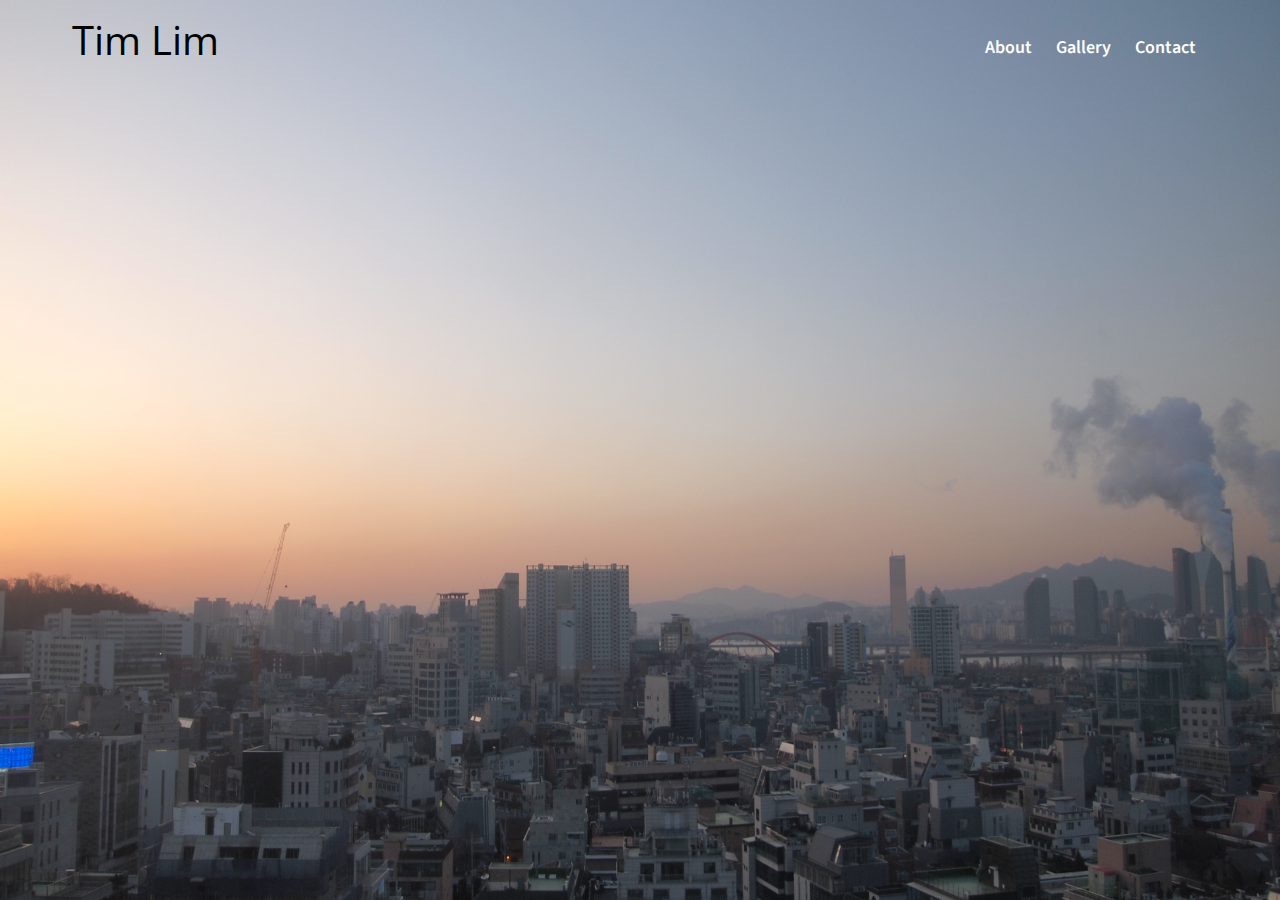
<file: index.html>
<!DOCTYPE html>
<html>
  <head>
    <meta charset="utf-8">
    <title>Tim Lim</title>
    <link rel="stylesheet" type="text/css" href="css/normalize.css">
    <link href='http://fonts.googleapis.com/css?family=Open+Sans:400,400italic,700,700italic,800|Source+Sans+Pro:400,400italic,700,700italic,900' rel='stylesheet' type='text/css'>
    <link rel="stylesheet" type="text/css" href="css/main.css">
    <link rel="stylesheet" type="text/css" href="css/responsive.css">
    <meta name="viewport" content="width=device-width, initial-scale=1.0">
  </head>
  <body class="landing-body">
    <header class="landing-header">
      <a href="index.html" id="logo">
        <div id="box">
          <h1 class="landing-name">Tim Lim</h1>
        </div>
        <h2><br><!-- add secondary descriptor here --></h2>
      </a>
      <nav class="landing-nav">
        <ul>
          <li><a href="about.html">About</a></li>
          <li><a href="gallery.html">Gallery</a></li>
          <li><a href="contact.html">Contact</a></li>
        </ul>
      </nav>
    </header>
    <div align="center" class="bg"><img src='img/olym2 028.JPG' alt="background image" class="bg"></div>


    <!-- Start of StatCounter Code for Default Guide -->
    <script type="text/javascript">
    var sc_project=10615169; 
    var sc_invisible=1; 
    var sc_security="a35c3cd3"; 
    var scJsHost = (("https:" == document.location.protocol) ?
    "https://secure." : "http://www.");
    document.write("<sc"+"ript type='text/javascript' src='" +
    scJsHost+
    "statcounter.com/counter/counter.js'></"+"script>");
    </script>
    <noscript><div class="statcounter"><a title="free web stats"
    href="http://statcounter.com/free-web-stats/"
    target="_blank"><img class="statcounter"
    src="http://c.statcounter.com/10615169/0/a35c3cd3/1/"
    alt="free web stats"></a></div></noscript>
    <!-- End of StatCounter Code for Default Guide -->
  </body>
  
</html>
</file>
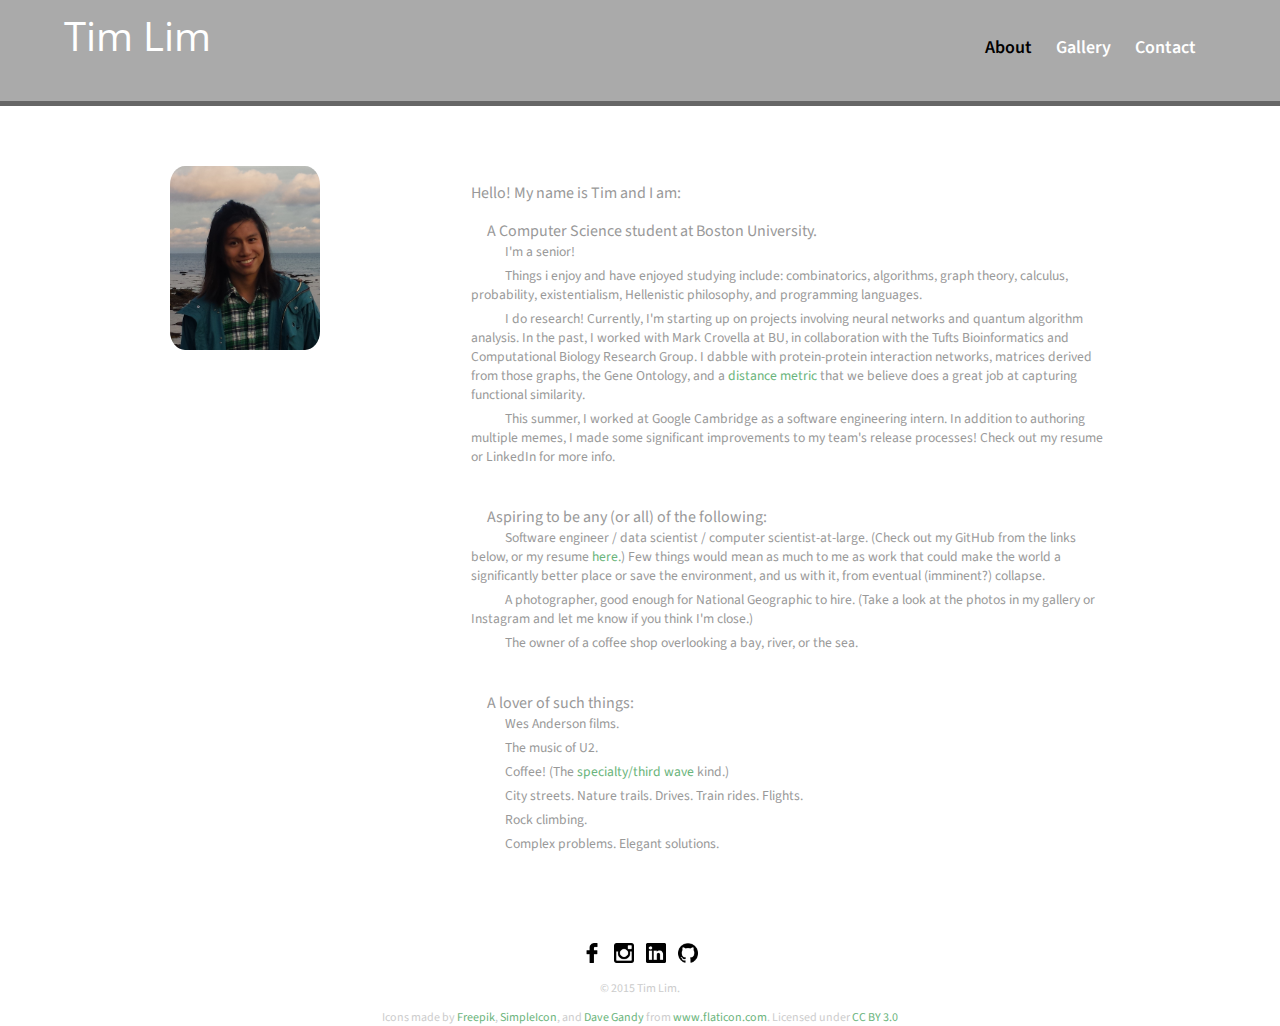
<file: about.html>
<!DOCTYPE html>
<html>
  <head>
    <meta charset="utf-8">
    <title>Tim Lim</title>
    <link rel="stylesheet" type="text/css" href="css/normalize.css">
    <link href='http://fonts.googleapis.com/css?family=Open+Sans:400,400italic,700,700italic,800|Source+Sans+Pro:400,400italic,700,700italic,900' rel='stylesheet' type='text/css'>
    <link rel="stylesheet" type="text/css" href="css/main.css">
    <link rel="stylesheet" type="text/css" href="css/responsive.css">
    <meta name="viewport" content="width=device-width, initial-scale=1.0">
  </head>
  <body>
    <header>
      <a href="index.html" id="logo">
        <h1>Tim Lim</h1>
        <h2><br><!-- add secondary descriptor here --></h2>
      </a>
      <nav>
        <ul>
          <li><a href="about.html" class="selected">About</a></li>
          <li><a href="gallery.html">Gallery</a></li>
          <li><a href="contact.html">Contact</a></li>
        </ul>
      </nav>
    </header>
    <div id="wrapper">
      <img src="img/tim.jpg" alt="Photograph of Tim Lim" class="profile-photo">
      <section id="abouttext">
        <p>Hello! My name is Tim and I am: </p>
        <ul class="about">
          <li>A Computer Science student at Boston University.
            <ul class="things">
              <li>I'm a senior! </li>
              <li>Things i enjoy and have enjoyed studying include: combinatorics, algorithms,
                  graph theory, calculus, probability, existentialism, Hellenistic philosophy,
                  and programming languages.
              </li>
              <li>I do research! Currently, I'm starting up on projects involving
                  neural networks and quantum algorithm analysis.
            
                  In the past, I worked with Mark Crovella at BU, in
                  collaboration with the Tufts Bioinformatics and Computational
                  Biology Research Group. I dabble with protein-protein
                  interaction networks, matrices derived from those graphs, the
                  Gene Ontology, and a 
                  <a href="http://dsd.cs.tufts.edu/">distance metric</a> that
                  we believe does a great job at capturing functional similarity.
              </li>
              <li>This summer, I worked at Google Cambridge as a software
                  engineering intern. In addition to authoring multiple 
                  memes, I made some significant improvements to my team's
                  release processes! Check out my resume or LinkedIn for more
                  info.
              </li>
            </ul>
          </li>
          <li>Aspiring to be any (or all) of the following:
            <ul class="things">
              <li>Software engineer / data scientist / computer scientist-at-large.
                  (Check out my GitHub from the links below, or my resume <a href="docs/resume.pdf">here.</a>)
                  Few things would mean as much to me as work that could make the world a significantly better place
                  or save the environment, and us with it, from eventual (imminent?) collapse.</li>
              <li>A photographer, good enough for National Geographic to hire.
                  (Take a look at the photos in my gallery or Instagram and let me know if you think I'm close.)</li>
              <li>The owner of a coffee shop overlooking a bay, river, or the sea.</li>
            </ul>
          </li>
          <li>A lover of such things:
            <ul class="things">
              <li>Wes Anderson films.</li>
              <li>The music of U2.</li>
              <li>Coffee! (The <a href="https://bluebottlecoffee.com/">specialty/third wave</a> kind.)</li>
              <li>City streets. Nature trails. Drives. Train rides. Flights. </li>
              <li>Rock climbing.</li>
              <li>Complex problems. Elegant solutions.</li>
            </ul>
          </li>
        </ul>
      </section>
      <footer>
        <a href="https://www.facebook.com/timql"><img src="img/facebook55.png" alt="Facebook Logo" class="social-icon"></a>
        <a href="http://instagram.com/timql"><img src="img/instagram12.png" alt="Instagram Logo" class="social-icon"></a>
        <a href="https://www.linkedin.com/in/timql"><img src="img/linkedin12.png" alt="LinkedIn Logo" class="social-icon"></a>
        <a href="http://github.com/timql"><img src="img/github10.png" alt="GitHub Logo" class="social-icon"></a>
        <p>&copy; 2015 Tim Lim.</p>
        <div>Icons made by <a href="http://www.freepik.com" title="Freepik">Freepik</a>, <a href="http://www.simpleicon.com" title="SimpleIcon">SimpleIcon</a>, and <a href="http://fontawesome.io" title="Dave Gandy">Dave Gandy</a> from <a href="http://www.flaticon.com" title="Flaticon">www.flaticon.com</a>. Licensed under <a href="http://creativecommons.org/licenses/by/3.0/" title="Creative Commons BY 3.0">CC BY 3.0</a></div>
      </footer>
    </div>

    <!-- Start of StatCounter Code for Default Guide -->
    <script type="text/javascript">
    var sc_project=10615169;
    var sc_invisible=1;
    var sc_security="a35c3cd3";
    var scJsHost = (("https:" == document.location.protocol) ?
    "https://secure." : "http://www.");
    document.write("<sc"+"ript type='text/javascript' src='" +
    scJsHost+
    "statcounter.com/counter/counter.js'></"+"script>");
    </script>
    <noscript><div class="statcounter"><a title="free web stats"
    href="http://statcounter.com/free-web-stats/"
    target="_blank"><img class="statcounter"
    src="http://c.statcounter.com/10615169/0/a35c3cd3/1/"
    alt="free web stats"></a></div></noscript>
    <!-- End of StatCounter Code for Default Guide -->

  </body>

</html>
</file>
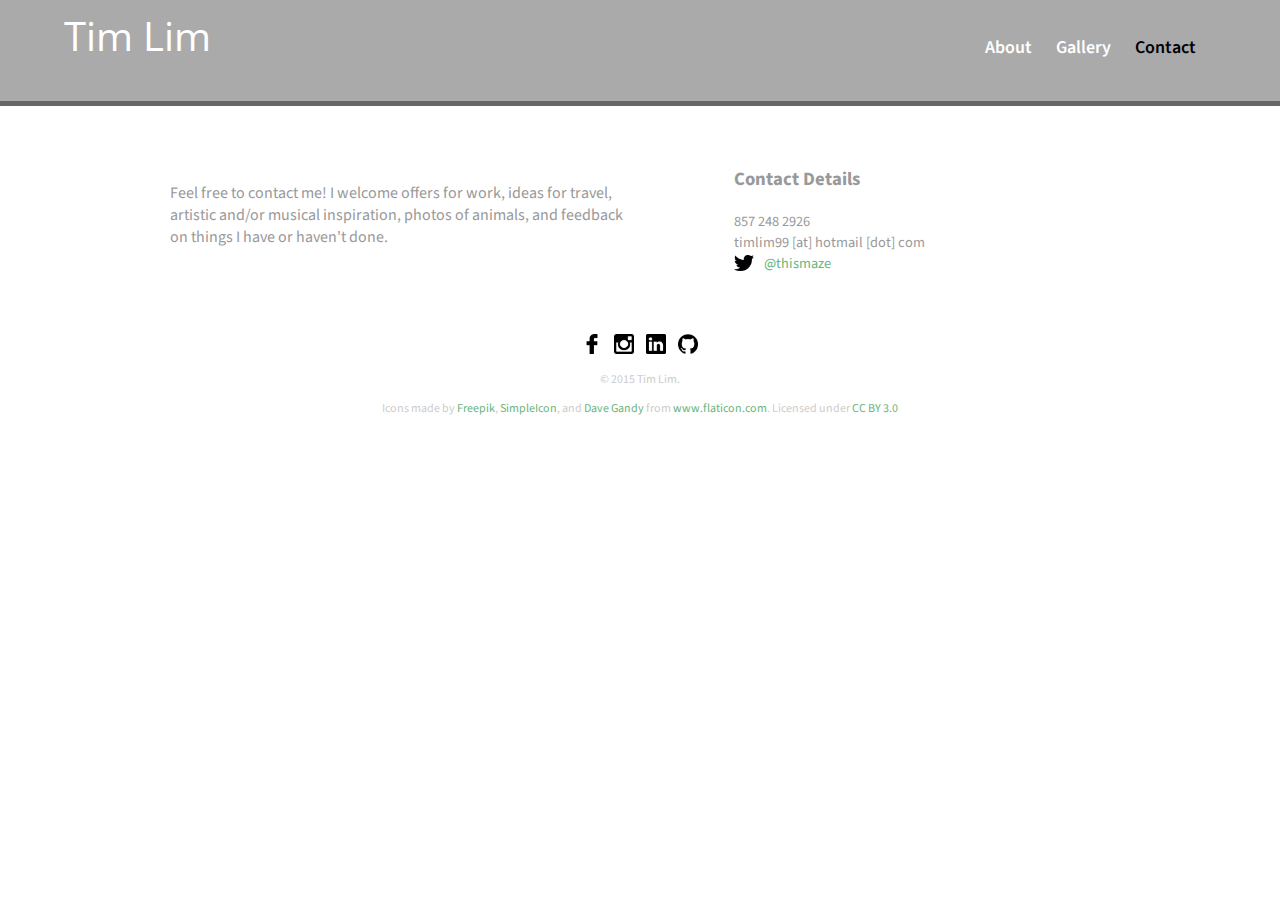
<file: contact.html>
<!DOCTYPE html>
<html>
  <head>
    <meta charset="utf-8">
    <title>Tim Lim</title>
    <link rel="stylesheet" type="text/css" href="css/normalize.css">
    <link href='http://fonts.googleapis.com/css?family=Open+Sans:400,400italic,700,700italic,800|Source+Sans+Pro:400,400italic,700,700italic,900' rel='stylesheet' type='text/css'>
    <link rel="stylesheet" type="text/css" href="css/main.css">
    <link rel="stylesheet" type="text/css" href="css/responsive.css">
    <meta name="viewport" content="width=device-width, initial-scale=1.0">
  </head>
  <body>
    <header>
      <a href="index.html" id="logo">
        <h1>Tim Lim</h1>
        <h2><br></h2>
      </a>
      <nav>
        <ul>
          <li><a href="about.html">About</a></li>
          <li><a href="gallery.html">Gallery</a></li>
          <li><a href="contact.html" class="selected">Contact</a></li>
        </ul>
      </nav>
    </header>
    <div id="wrapper">
      <section id="primary">
        <p>Feel free to contact me! I welcome offers for work, ideas for travel, artistic and/or musical inspiration, photos of animals, and feedback on things I have or haven't done.</p>
      </section>
      <section id="secondary">
        <h3>Contact Details</h3>
        <ul class="contact-info">
          <li class="phone">857 248 2926</li>
          <li class="mail">timlim99 [at] hotmail [dot] com</li>
          <li class="twitter"><a href="http://twitter.com/intent/user?screen_name=thismaze">@thismaze</a></li>
        </ul>
      </section>
      <footer>
        <a href="https://www.facebook.com/timql"><img src="img/facebook55.png" alt="Facebook Logo" class="social-icon"></a>
        <a href="http://instagram.com/timql"><img src="img/instagram12.png" alt="Instagram Logo" class="social-icon"></a>
        <a href="https://www.linkedin.com/in/timql"><img src="img/linkedin12.png" alt="LinkedIn Logo" class="social-icon"></a>
        <a href="http://github.com/timql"><img src="img/github10.png" alt="GitHub Logo" class="social-icon"></a>
        <p>&copy; 2015 Tim Lim.</p>
        <div>Icons made by <a href="http://www.freepik.com" title="Freepik">Freepik</a>, <a href="http://www.simpleicon.com" title="SimpleIcon">SimpleIcon</a>, and <a href="http://fontawesome.io" title="Dave Gandy">Dave Gandy</a> from <a href="http://www.flaticon.com" title="Flaticon">www.flaticon.com</a>. Licensed under <a href="http://creativecommons.org/licenses/by/3.0/" title="Creative Commons BY 3.0">CC BY 3.0</a></div>
      </footer>
    </div>

    <!-- Start of StatCounter Code for Default Guide -->
    <script type="text/javascript">
    var sc_project=10615169;
    var sc_invisible=1;
    var sc_security="a35c3cd3";
    var scJsHost = (("https:" == document.location.protocol) ?
    "https://secure." : "http://www.");
    document.write("<sc"+"ript type='text/javascript' src='" +
    scJsHost+
    "statcounter.com/counter/counter.js'></"+"script>");
    </script>
    <noscript><div class="statcounter"><a title="free web stats"
    href="http://statcounter.com/free-web-stats/"
    target="_blank"><img class="statcounter"
    src="http://c.statcounter.com/10615169/0/a35c3cd3/1/"
    alt="free web stats"></a></div></noscript>
    <!-- End of StatCounter Code for Default Guide -->


  </body>

</html>
</file>
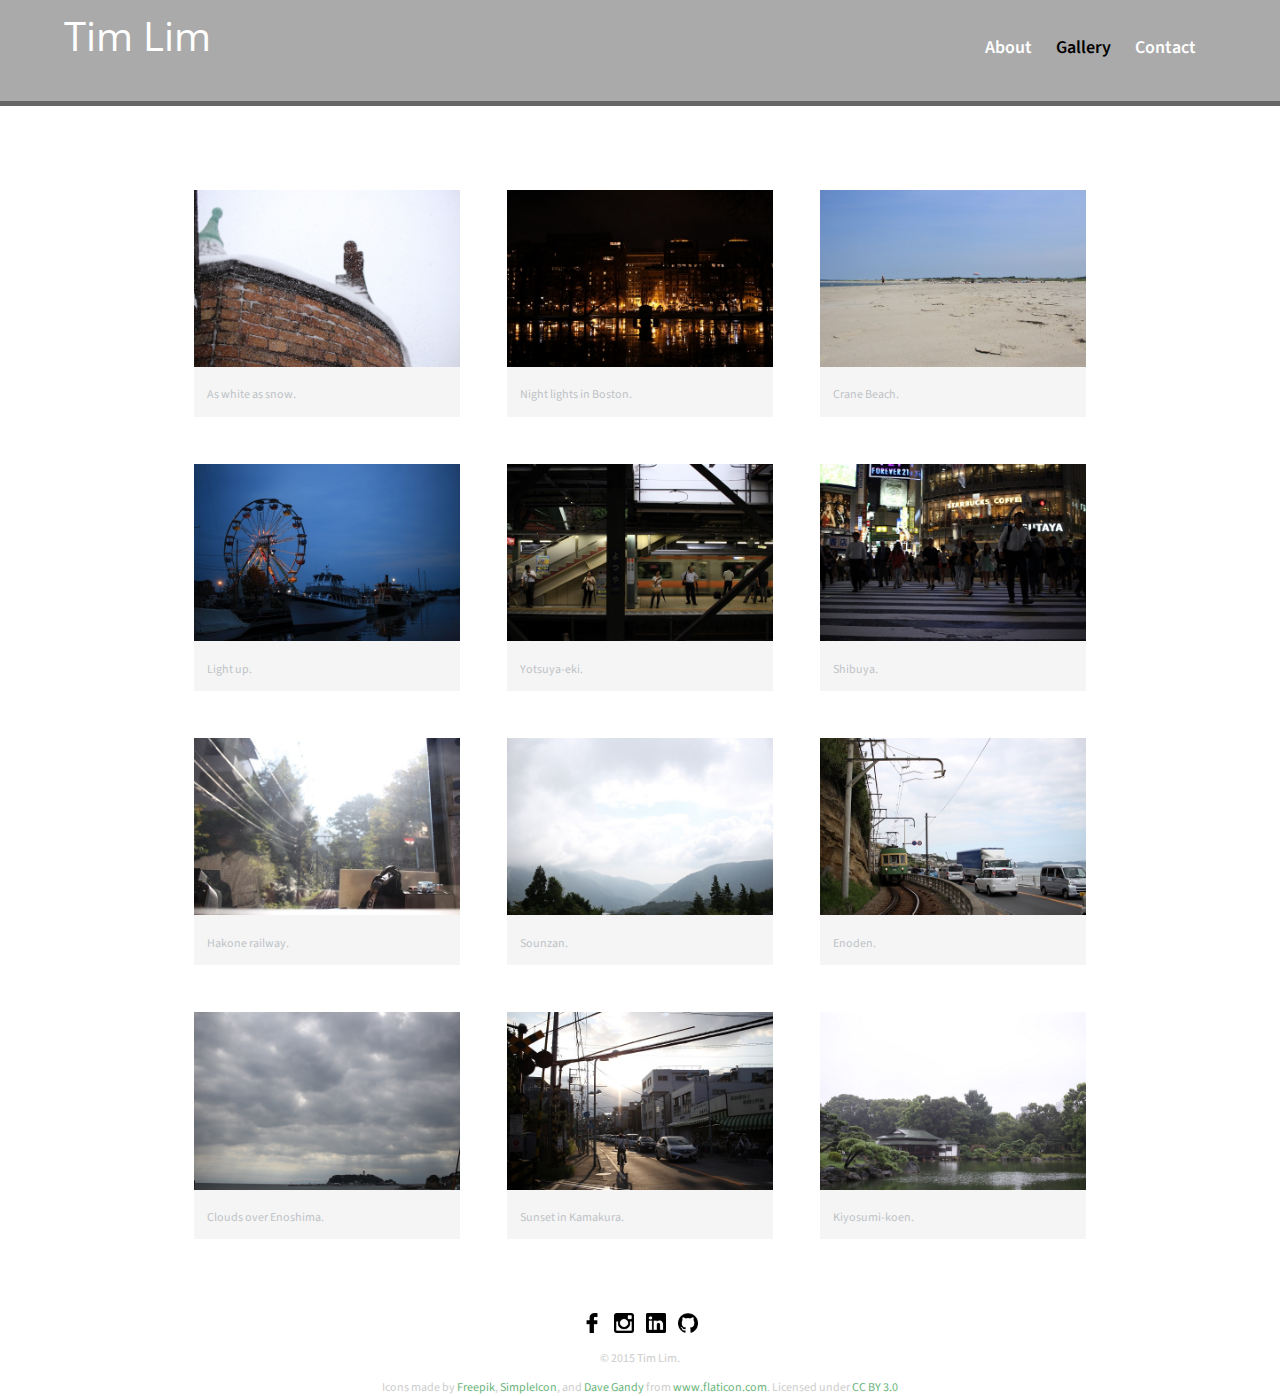
<file: gallery.html>
<!DOCTYPE html>
<html>
  <head>
    <meta charset="utf-8">
    <title>Tim Lim</title>
    <link rel="stylesheet" type="text/css" href="css/normalize.css">
    <link href='http://fonts.googleapis.com/css?family=Open+Sans:400,400italic,700,700italic,800' rel='stylesheet' type='text/css'>
    <link href='http://fonts.googleapis.com/css?family=Source+Sans+Pro:400,400italic,700,700italic,900' rel='stylesheet' type='text/css'>
    <link rel="stylesheet" type="text/css" href="css/main.css">
    <link rel="stylesheet" type="text/css" href="css/responsive.css">
    <meta name="viewport" content="width=device-width, initial-scale=1.0">
  </head>
  <body>
    <header>
      <a href="index.html" id="logo">
        <h1>Tim Lim</h1>
        <h2><br></h2>
      </a>
      <nav>
        <ul>
          <li><a href="about.html">About</a></li>
          <li><a href="gallery.html" class="selected">Gallery</a></li>
          <li><a href="contact.html">Contact</a></li>
        </ul>
      </nav>
    </header>
    <div id="wrapper">
      <section>
        <ul id="gallery">
          <li>
            <a href="img/IMG_0326.JPG">
              <img src="img/small_IMG_0326.JPG" alt="As white as snow.">
              <p>As white as snow.</p>
            </a>
          </li>
          <li>
            <a href="img/IMG_0200.JPG">
              <img src="img/small_IMG_0200.JPG" alt="Night lights in Boston.">
              <p>Night lights in Boston. </p>
            </a>
          </li>
          <li>
            <a href="img/IMG_0851.JPG">
              <img src="img/small_IMG_0851.JPG" alt="Crane Beach.">
              <p>Crane Beach. </p>
            </a>
          </li>
          <li>
            <a href="img/IMG_0999.JPG">
              <img src="img/small_IMG_0999.JPG" alt="Light up.">
              <p>Light up. </p>
            </a>
          </li>
          <li>
            <a href="img/IMG_1293.JPG">
              <img src="img/small_IMG_1293.JPG" alt="Yotsuya-eki.">
              <p>Yotsuya-eki. </p>
            </a>
          </li>
          <li>
            <a href="img/IMG_2205.JPG">
              <img src="img/small_IMG_2205.JPG" alt="Shibuya.">
              <p>Shibuya.</p>
            </a>
          </li>
          <li>
            <a href="img/IMG_1427.JPG">
              <img src="img/small_IMG_1427.JPG" alt="Hakone railway.">
              <p>Hakone railway.</p>
            </a>
          </li>
          <li>
            <a href="img/IMG_1469.JPG">
              <img src="img/small_IMG_1469.JPG" alt="Sounzan.">
              <p>Sounzan.</p>
            </a>
          </li>
          <li>
            <a href="img/IMG_1854.JPG">
              <img src="img/small_IMG_1854.JPG" alt="Enoden.">
              <p>Enoden.</p>
            </a>
          </li>
          <li>
            <a href="img/IMG_1882.JPG">
              <img src="img/small_IMG_1882.JPG" alt="Clouds over Enoshima.">
              <p>Clouds over Enoshima.</p>
            </a>
          </li>
          <li>
            <a href="img/IMG_1965.JPG">
              <img src="img/small_IMG_1965.JPG" alt="Sunset in Kamakura.">
              <p>Sunset in Kamakura.</p>
            </a>
          </li>
          <li>
            <a href="img/IMG_2080.JPG">
              <img src="img/small_IMG_2080.JPG" alt="Kiyosumi-koen.">
              <p>Kiyosumi-koen.</p>
            </a>
          </li>
        </ul>
      </section>
      <footer>
        <a href="https://www.facebook.com/timql"><img src="img/facebook55.png" alt="Facebook Logo" class="social-icon"></a>
        <a href="http://instagram.com/timql"><img src="img/instagram12.png" alt="Instagram Logo" class="social-icon"></a>
        <a href="https://www.linkedin.com/in/timql"><img src="img/linkedin12.png" alt="LinkedIn Logo" class="social-icon"></a>
        <a href="http://github.com/timql"><img src="img/github10.png" alt="GitHub Logo" class="social-icon"></a>
        <p>&copy; 2015 Tim Lim.</p>
        <div>Icons made by <a href="http://www.freepik.com" title="Freepik">Freepik</a>, <a href="http://www.simpleicon.com" title="SimpleIcon">SimpleIcon</a>, and <a href="http://fontawesome.io" title="Dave Gandy">Dave Gandy</a> from <a href="http://www.flaticon.com" title="Flaticon">www.flaticon.com</a>. Licensed under <a href="http://creativecommons.org/licenses/by/3.0/" title="Creative Commons BY 3.0">CC BY 3.0</a></div>
      </footer>
    </div>

    <!-- Start of StatCounter Code for Default Guide -->
    <script type="text/javascript">
    var sc_project=10615169; 
    var sc_invisible=1; 
    var sc_security="a35c3cd3"; 
    var scJsHost = (("https:" == document.location.protocol) ?
    "https://secure." : "http://www.");
    document.write("<sc"+"ript type='text/javascript' src='" +
    scJsHost+
    "statcounter.com/counter/counter.js'></"+"script>");
    </script>
    <noscript><div class="statcounter"><a title="free web stats"
    href="http://statcounter.com/free-web-stats/"
    target="_blank"><img class="statcounter"
    src="http://c.statcounter.com/10615169/0/a35c3cd3/1/"
    alt="free web stats"></a></div></noscript>
    <!-- End of StatCounter Code for Default Guide -->

  </body>
  
</html>
</file>
<file: css/main.css>
/***************************
* general stuff
****************************/

body {
	font-family: 'Source Sans Pro', sans-serif;
}

a {
	text-decoration: none;
	color: #6ab47b;
}

#wrapper {
	max-width: 940px;
	margin: 0 auto;
	padding: 0 5%;
}

img {
	max-width: 100%;
}


/***************************
* heading
****************************/

header {
	float: left;
	margin: 0 0 30px 0;
	padding: 5px 0 0 0;
	width: 100%;
}

#logo {
	text-align: center;
	margin: 0;
}

h1 {
	font-family: 'Open Sans', sans-serif;
	margin: 15px 0;
	font-size: 2em;
	font-weight: normal;
	line-height: 0.8em;
}

h2 {
	font-size: 0.75em;
	margin: -5px 0 0;
	font-weight: normal;
}

h3 {
	margin: 0 0 1em 0;

}


/***************************
* navigation
****************************/

nav {
	text-align: center;
	padding: 10px 0;
	margin: 20px 0 0;
}

nav ul {
	list-style: none;
	margin: 0 10px; 
	padding: 0;
}

nav li {
	display: inline-block;
}

nav a {
	font-weight: 600;
	padding: 15px 10px;
}



/***************************
* footer
****************************/

footer {
	font-size: 0.75em;
	text-align: center;
	clear: both;
	padding-top: 50px;
	color: #ccc;
}

.social-icon {
	width: 20px;
	height: 20px;
	margin: 0 5px;
}


/***************************
* page: portfolio
****************************/
#gallery {
	margin: 0;
	padding: 0;
	list-style: none;
}

#gallery li {
	float: left;
	width: 45%;
	margin: 2.5%;
	background-color: #f5f5f5;
	color: #bdc3c7;
}

#gallery li a p {
	margin: 0;
	padding: 5%;
	font-size: 0.75em;
	color: #bdc3c7;
}

/***************************
* page: about
****************************/
.profile-photo {
	clear: both;
	display: block;
	max-width: 150px;
	margin: 0 auto 30px;
	border-radius: 10%;
}

.about {
	list-style: none;
	padding: 0;
	margin: 0;
	font-size: 1em;
	text-indent: 1em;
}

.about li {
	padding: 0 0 35px 0;
}

.things {
	list-style: none;
	padding: 0;
	margin: 0;
	font-size: 0.85em;
	text-indent: 2.5em;
}

.things li {
	padding: 0 0 5px 0;
}

/***************************
* page: contact
****************************/
.contact-info {
	list-style: none;
	padding: 0;
	margin: 0;
	font-size: 0.9em;
}

.contact-info a {
	display: block;
	min-height: 20px;
	background-repeat: no-repeat;
	background-size: 20px 20px;
	padding: 0 0 0 30px;
	margin: 0 0 10px;
}

.contact-info li.phone a {
	background-image: url('../img/phone.png');
}

.contact-info li.mail a {
	background-image: url('../img/mail.png');
}

.contact-info li.twitter a {
	background-image: url('../img/twitter1.png');
}


/***************************
* colors
****************************/

header {
	background: #aaa;
	border-color: #599a68;
}

h1, h2 {
	color: #fff;
}

nav {
	background: #666;
}

nav a, nav a:visited {
	color: #fff;
}

nav a.selected, nav a:hover {
	color: #000;
}


body {
	background-color: #fff;
	color: #999;
}

/***************************
* page: index
****************************/


.bg {
    width: 100%;
    height: 100%;
    position: absolute;
    top: 0;
    left: 0;
    z-index: -5000;
}

nav.landing-nav {
	background-color: transparent;
}

nav.landing-nav a:hover {
	color: #000;
}

.landing-header {
	background: none;
	border-color: transparent;
}

.landing-name {
	color: #000;
}

#box {
	/* background-color: rgba(0, 0, 0, .2); */
	max-width: 150px;
	padding: 0.25em 0.5em;
	margin-left: auto;
    margin-right: auto;
}
</file>
<file: css/responsive.css>
/* breakpoint: 480 px and if digital device (targeting phablets/small tablets) */
@media screen and (min-width: 480px) {
	/**********************************
	* two column layout for contact page
	************************************/

	#primary {
		width: 50%;
		float: left;
	}

	#secondary {
		width: 40%;
		float: right;
	}

	/********************************************
	* three column layout for portfolio page
	* 15% for margins, remaining 85/3 = 28.33333
	********************************************/
	#gallery li {
		width: 28.3333%;
	}

	/* resolve issues with gallery where floated captions wrap lines,
	push other images out of the way. end each row (every 3rd child) by clearing. */
	#gallery li:nth-child(3n) {
		clear: right;
	}


	/****************************************
	* adjusting profile picture and text for about page
	*****************************************/
	.profile-photo {
		float: left;
		margin: 0 5% 30px 0;
	}

	#box {
		max-width: 150px;
		padding: 0.25em 0.5em;
		margin-left: 0px;
   		margin-right: 0px;
	}

	#abouttext {
		width: 60%;
		float: right;
	}
}

/* breakpoint: 660 px and if digital device (targeting large tablets/laptops) */
@media screen and (min-width: 660px) {
	/*************************
	* header
	**************************/

	/* float nav to right and logo to left to place them on same level. */
	nav {
		background: none;
		float: right;
		font-size: 1.125em;
		margin-right: 5%;
		text-align: right;
		width: 45%
	}

	/* both take up 45% width + 5% margin, so 100% */
	#logo {
		float: left;
		margin-left: 5%;
		text-align: left;
		width: 45%
	}

	h1 {
		font-size: 2.5em;
	}

	h2 {
		font-size: 0.825em;
		margin-bottom: 20px;
	}

	/* add solid border, some space between header and body*/
	header {
		border-bottom: 5px solid #666;
		margin-bottom: 60px;
	}

	#abouttext {
		width: 68%;
		float: right;
	}
}
</file>
